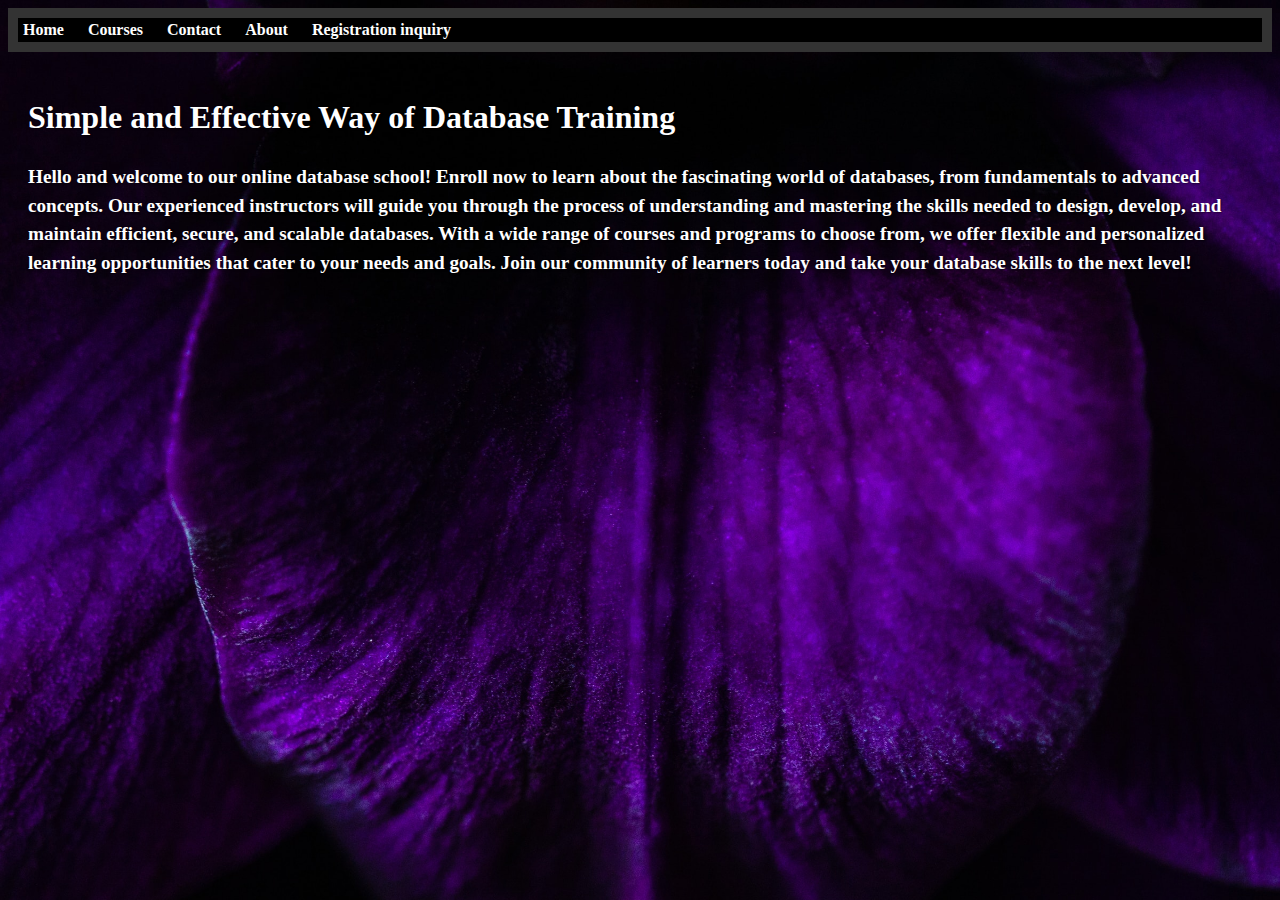
<file: index.html>
<!DOCTYPE html>
<html>
<head>
  <title>QueryQuest, the premium online Database School</title>
  <link rel="stylesheet" href="style.css">
</head>
<body>
  <header>
    <nav>
      <ul class="menu">
        <li><a href="index.html">Home</a></li>
        <li><a href="courses.html">Courses</a></li>
        <li><a href="contact.html">Contact</a></li>
        <li><a href="about.html">About</a></li>
        <li><a href="registry.html">Registration inquiry</a></li>
      </ul>
    </nav>
  </header>
  <main>
    <h1>Simple and Effective Way of Database Training</h1>
    <p><span style="font-size: larger;"><strong>Hello and welcome to our online database school! 
      Enroll now to learn about the fascinating world of 
      databases, from fundamentals to advanced concepts. Our experienced instructors will guide you through 
      the process of understanding and mastering the skills needed to design, develop, and maintain 
      efficient, secure, and scalable databases. With a wide range of courses and programs to choose from, 
      we offer flexible and personalized learning opportunities that cater to your needs and goals. 
      Join our community of learners today and take your database skills to the next level!</strong></span> </p>
  </main>
</body>
</html>
</file>
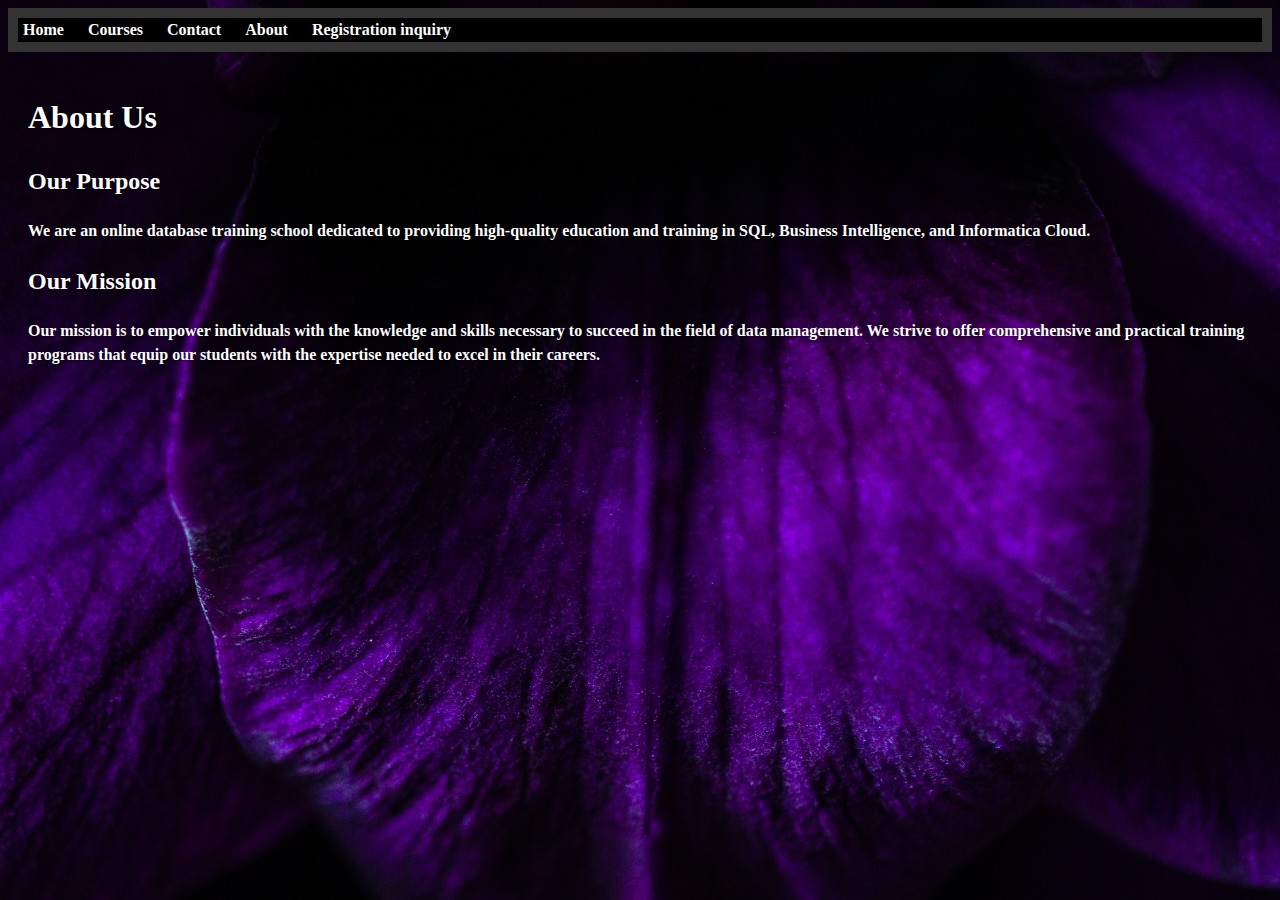
<file: about.html>
<!DOCTYPE html>
<html>
<head>
  <title>About Us</title>
  <link rel="stylesheet" href="style.css">
</head>
<body>
  <header>
    <nav>
      <ul class="menu">
        <li><a href="index.html">Home</a></li>
        <li><a href="courses.html">Courses</a></li>
        <li><a href="contact.html">Contact</a></li>
        <li><a href="about.html">About</a></li>
        <li><a href="registry.html">Registration inquiry</a></li>
      </ul>
    </nav>
  </header>
  <main>
    <h1>About Us</h1>
    <div class="about-content">
      <h2>Our Purpose</h2>
      <p>We are an online database training school dedicated to providing high-quality education and training in SQL, Business Intelligence, and Informatica Cloud.</p>
      <h2>Our Mission</h2>
      <p>Our mission is to empower individuals with the knowledge and skills necessary to succeed in the field of data management. We strive to offer comprehensive and practical training programs that equip our students with the expertise needed to excel in their careers.</p>
    </div>
  </main>
</body>
</html>
</file>
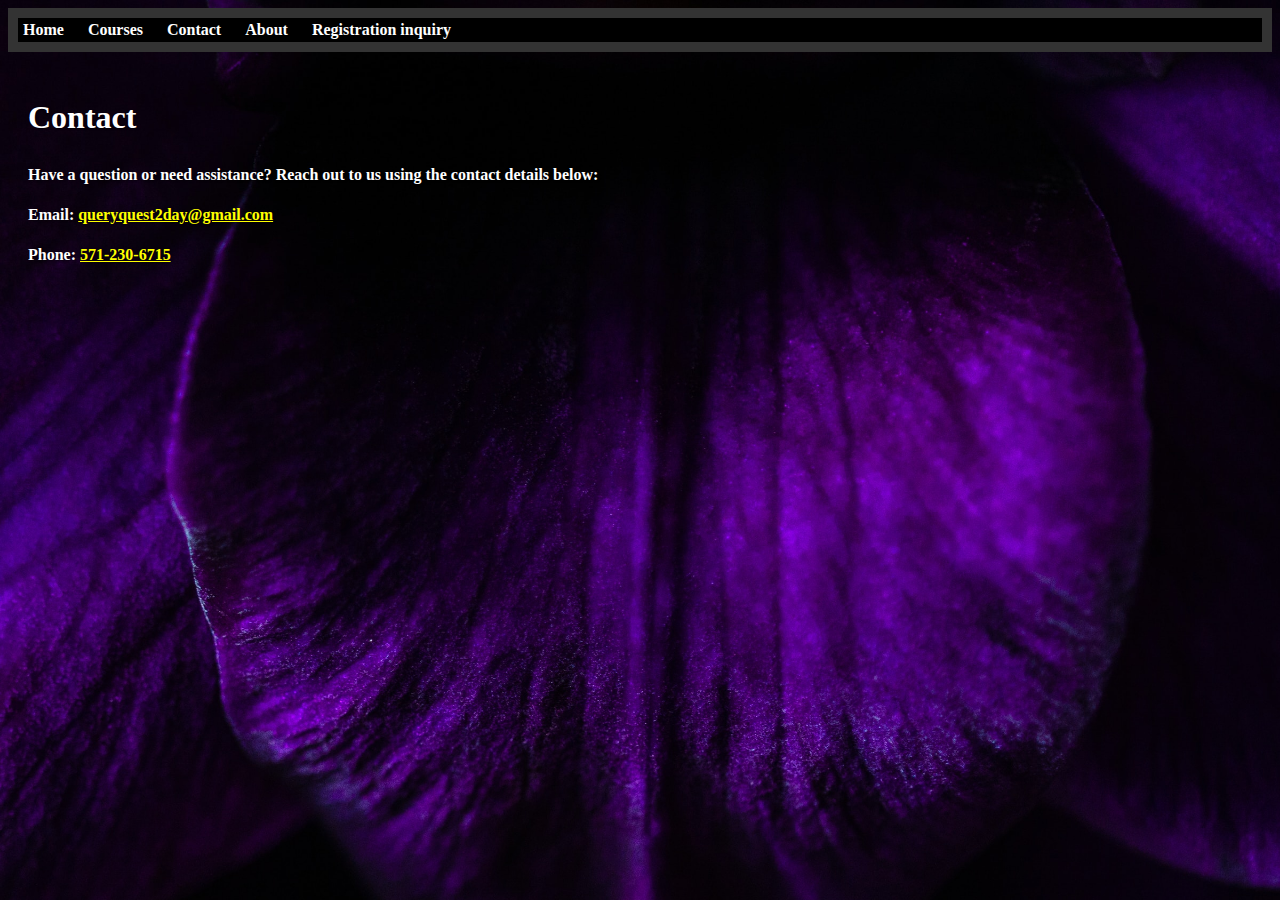
<file: contact.html>
<!DOCTYPE html>
<html>
<head>
  <title>My Website - Contact</title>
  <link rel="stylesheet" href="style.css">
</head>
<body>
  <header>
    <nav>
      <ul class="menu">
        <li><a href="index.html">Home</a></li>
        <li><a href="courses.html">Courses</a></li>
        <li><a href="contact.html">Contact</a></li>
        <li><a href="about.html">About</a></li>
        <li><a href="registry.html">Registration inquiry</a></li>
      </ul>
    </nav>
  </header>
  <main>
    <h1>Contact</h1>
    <p>Have a question or need assistance? Reach out to us using the contact details below:</p>
    <p>Email: <a class="contact-link" href="mailto:queryquest2day@gmail.com">queryquest2day@gmail.com</a></p>
    <p>Phone: <a class="contact-link" href="tel:571-230-6715">571-230-6715</a></p>
  </main>
</body>
</html>
</file>
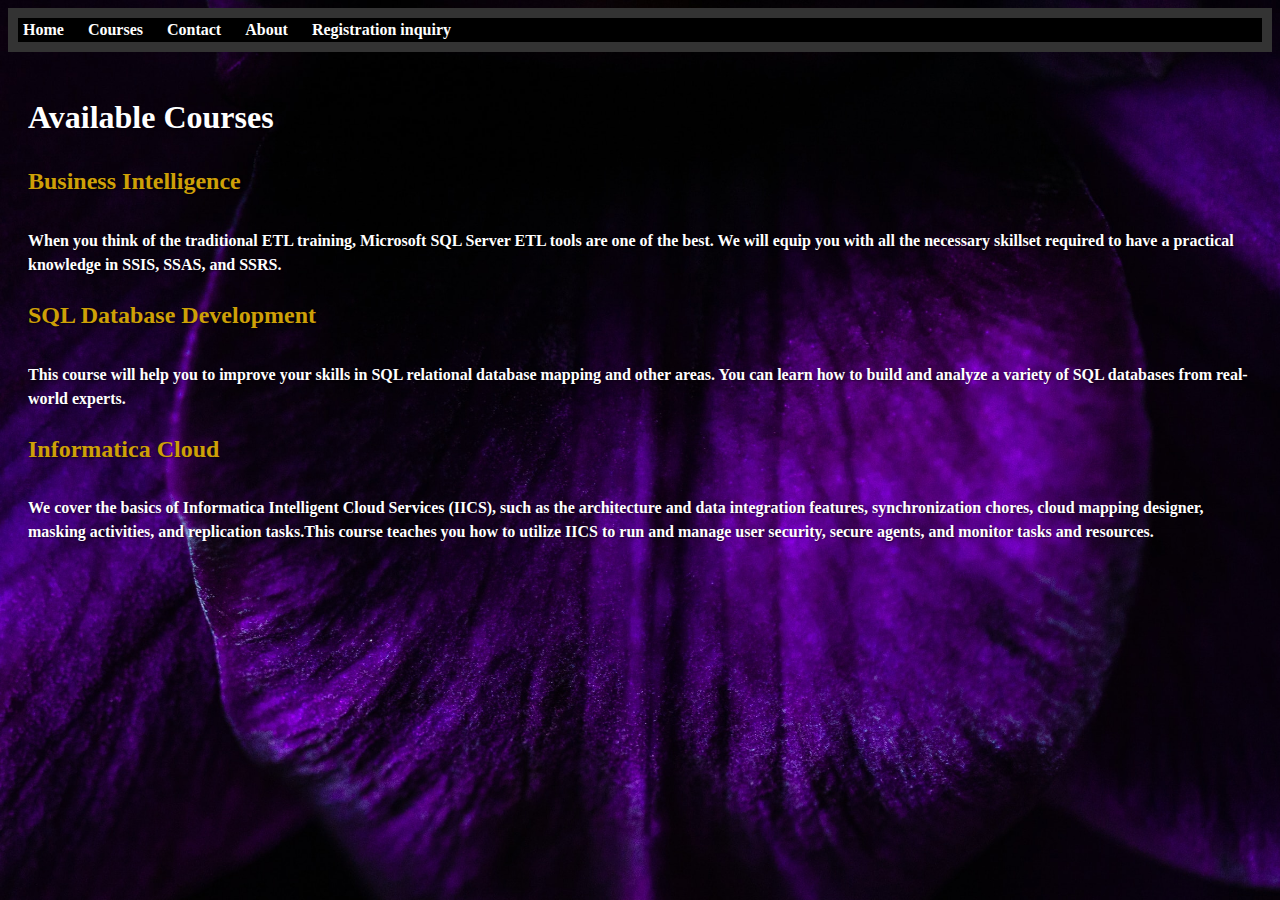
<file: courses.html>
<!DOCTYPE html>
<html>
<head>
  <title>My Website - Courses</title>
  <link rel="stylesheet" href="style.css">
</head>
<body>
  <header>
    <nav>
      <ul class="menu">
        <li><a href="index.html">Home</a></li>
        <li><a href="courses.html">Courses</a></li>
        <li><a href="contact.html">Contact</a></li>
        <li><a href="about.html">About</a></li>
        <li><a href="registry.html">Registration inquiry</a></li>
      </ul>
    </nav>
  </header>
  <main>
    <h1>Available Courses</h1>
    <div class="course-container">
      <div class="course">
        <h2>Business Intelligence</h2>
        <p>When you think of the traditional ETL training, Microsoft SQL Server ETL tools are one of the best. 
          We will equip you with all the necessary skillset required to have a practical knowledge in SSIS, SSAS, and 
          SSRS.</p>
      </div>
      <div class="course">
        <h2>SQL Database Development</h2>
        <p>This course will help you to improve your skills in SQL relational database mapping and other 
          areas. You can learn how to build and analyze a variety of SQL databases from real-world experts.</p>
      </div>
      <div class="course">
        <h2>Informatica Cloud</h2>
        <p>We cover the basics of Informatica Intelligent Cloud Services (IICS), such as 
          the architecture and data integration features, 
          synchronization chores, 
          cloud mapping designer, 
          masking activities, and replication tasks.This course teaches you how to utilize IICS to run and manage user security, secure agents, and monitor tasks and resources.</p>
      </div>
      <!-- Add more course elements as needed -->
    </div>
  </main>
</body>
</html>
</file>
<file: style.css>
body {
  background-color: #222;
  background-image: url('Q4.jpg');
  background-size: cover;
  color: #f3ecec;
  font-family: "Times New Roman", Times, serif;
  font-weight: bold;
  text-shadow: 1px 1px 2px rgba(0, 0, 0, 0.5);
  line-height: 1.5;

}

header {
  background-color: #333;
  padding: 10px;
  /* Additional header styles */
}

main {
  padding: 20px;
  /* Additional main styles */
}

h1, h2, h3, h4, h5, h6 {
  color: #fff;
}

p, ul, li {
  color: #ffffff;
}

.course-bubble {
  background-color: #ee90f1;
  color: #fff;
  padding: 10px;
  margin: 10px;
  /* Additional course bubble styles */
}

.course-bubble:hover {
  background-color: #666;
  /* Additional hover styles */
}


.course h2 {
  color: #cea007;
  padding-bottom: 10px;
}


.column {
  display: flex;
  flex-direction: column;
  /* Additional column styles */
}

.course-list {
  list-style-type: none;
  padding: 0;
  /* Additional course list styles */
}
nav {
  background-color: #000000;
}

.menu {
  list-style: none;
  margin: 0;
  padding: 0;
}

.menu li {
  display: inline-block;
  margin-right: 10px;
}

.menu li a {
  color: #fff;
  text-decoration: none;
  padding: 5px;
}

.menu li a:hover {
  background-color: #990000;
}

.form-link {
  display: block;
  font-size: 18px;
  color: #fff;
  background-color: #014155;
  padding: 10px 20px;
  text-decoration: none;
  border-radius: 4px;
  margin-top: 20px;
}

.contact-link {
  color: yellow;
}
</file>
